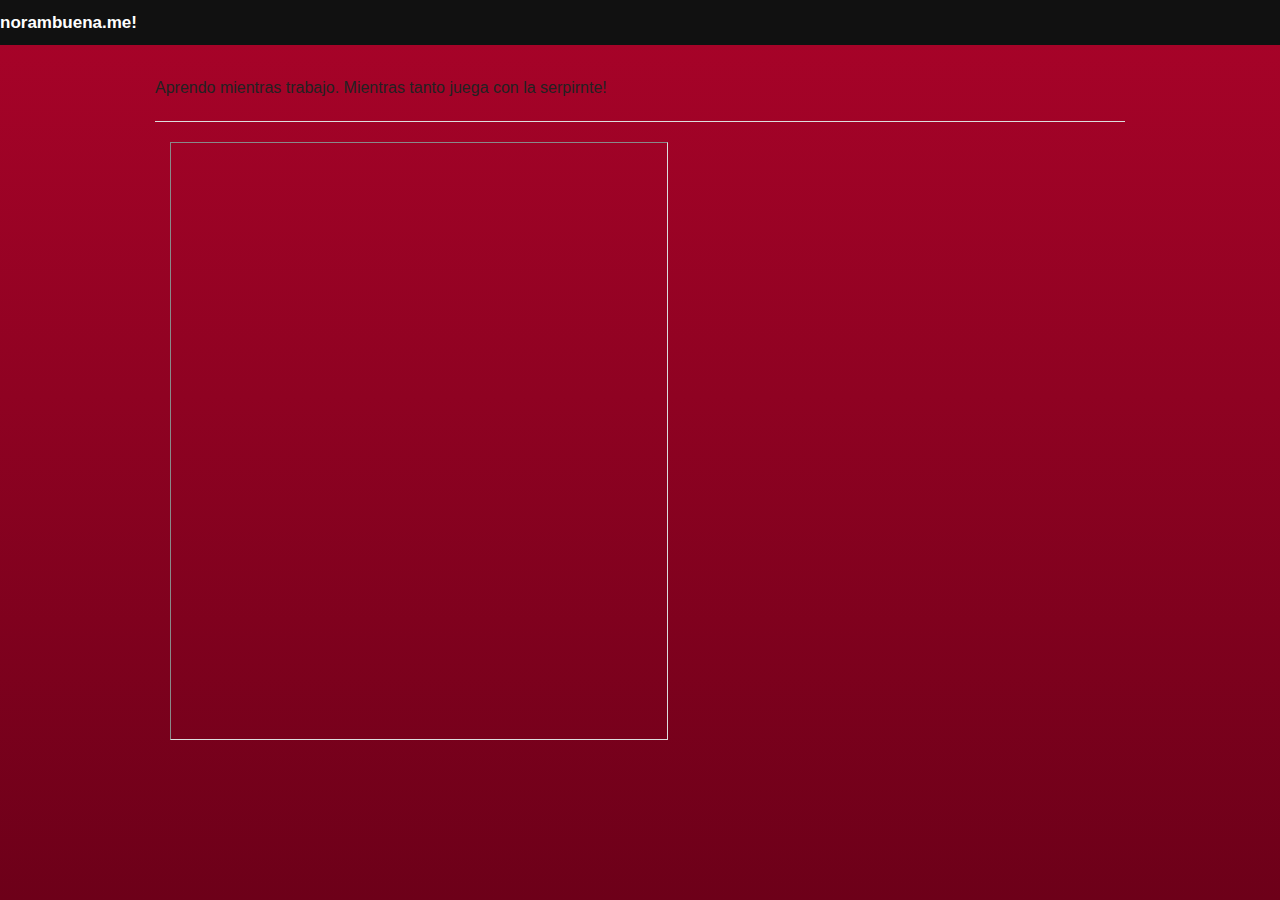
<file: ejemplo/index.html>
<html>
<head>
<title>Lorem Ipsum</title>
<link rel="stylesheet" href="foundation.css">
<link rel="stylesheet" href="general.css">
<meta charset="utf-8" />
</head>

<body>

<nav class="top-bar">
	<ul class="title-area">
		<li class="name">
			<h1>norambuena.me!</h1>
		</li>
	</ul>
</nav>
<div class="row">
	<div class="large-12 columns">
		<p class="info">
			Aprendo mientras trabajo. Mientras tanto juega con la serpirnte!
			<hr/>
		</p>
		<div class="large-12 columns">
			<iframe src="http://www.staggeringbeauty.com/" style="border: 1px inset #ddd" width="498" height="598"></iframe>
		</div>
	</div>
</div>

</body>

</html>
</file>
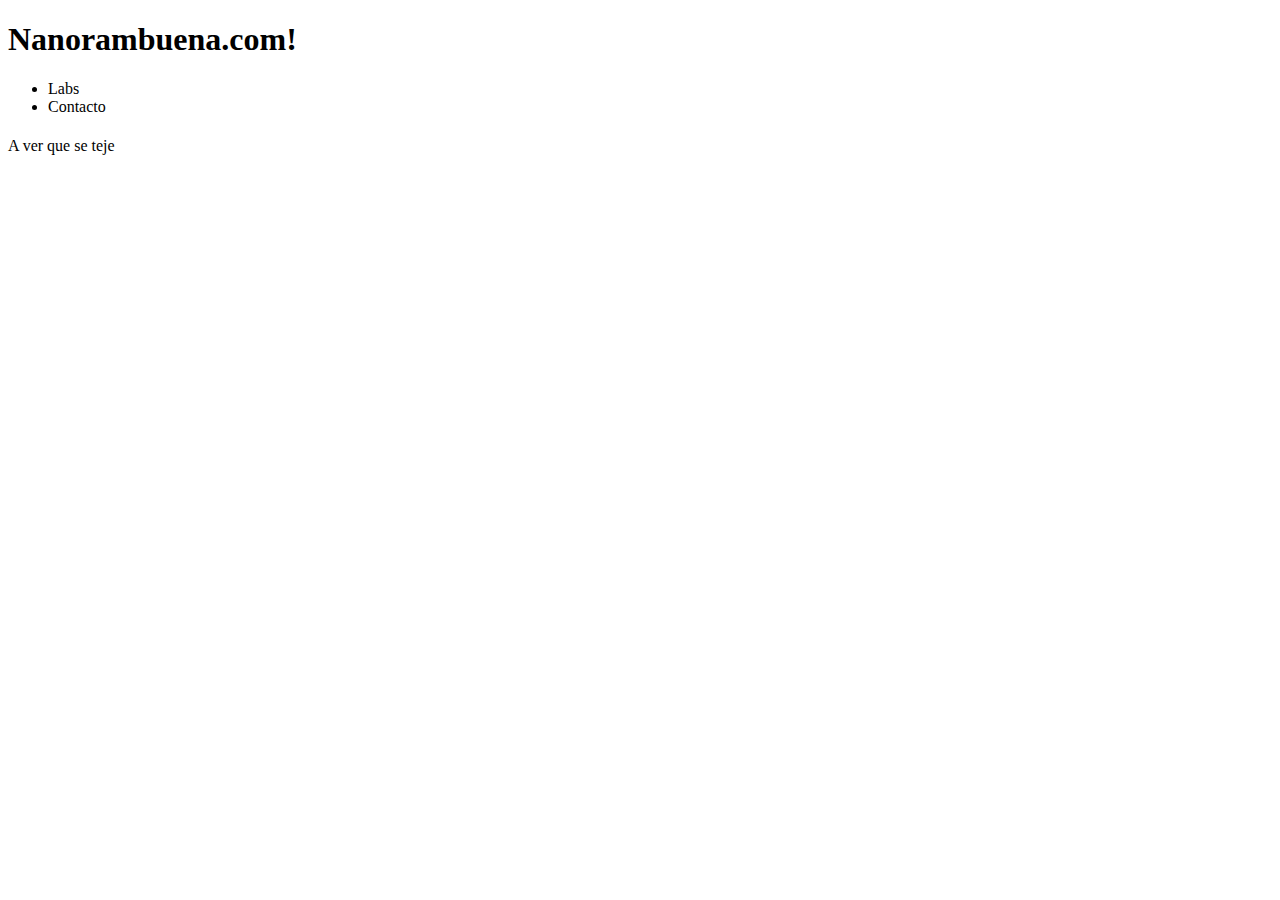
<file: nanorambuena/nanorambuena.html>
<!DOCTYPE html>
<html lang="es">
	<head>
		<meta charset="utf-8">
	</head>
	<body>
		<div>
			<header>
				<hgroup>
					<h1>Nanorambuena.com!</h1>
				</hgroup>
				<nav>
					<ul>
						<li>Labs</li>
						<li>Contacto</li>
					</ul>
				</nav>
			</header>
			<section>
				<div id="textPr">
					<article>
						<hgroup>
							<h1></h1>
						</hgroup>
						<p>A ver que se teje
						</p>
					</article>
				</div>
			</section>
		</div>
	</body>
</html>
</file>
<file: ejemplo/general.css>
@charset "utf-8";
@import url(http://fonts.googleapis.com/css?family=Droid+Sans);
@font-face{
	font-family:"Fedora";
	src:url(fonts/Comfortaa-Bold.ttf), url(fonts/Comfortaa-Bold.eot), url(fonts/Comfortaa-Bold.otf);
}

body{background: #a90329; /* Old browsers */
background: -moz-linear-gradient(top,  #a90329 0%, #8f0222 44%, #6d0019 100%); /* FF3.6+ */
background: -webkit-gradient(linear, left top, left bottom, color-stop(0%,#a90329), color-stop(44%,#8f0222), color-stop(100%,#6d0019)); /* Chrome,Safari4+ */
background: -webkit-linear-gradient(top,  #a90329 0%,#8f0222 44%,#6d0019 100%); /* Chrome10+,Safari5.1+ */
background: -o-linear-gradient(top,  #a90329 0%,#8f0222 44%,#6d0019 100%); /* Opera 11.10+ */
background: -ms-linear-gradient(top,  #a90329 0%,#8f0222 44%,#6d0019 100%); /* IE10+ */
background: linear-gradient(to bottom,  #a90329 0%,#8f0222 44%,#6d0019 100%); /* W3C */
filter: progid:DXImageTransform.Microsoft.gradient( startColorstr='#a90329', endColorstr='#6d0019',GradientType=0 ); /* IE6-9 */
}

*{
	padding: 0;
	margin: 0;
}

p, h1, h2, h3, h4, h5, h6, span, a{
	font-family: 'Comfortaa', sans-serif;
}

h1, a, a:hover, a:visited{
	color: #FFF;
}

iframe{
	background-color: inherit;
}

.info{
	text-align: justify;
}

#margen{
	margin: 16%;
}
</file>
